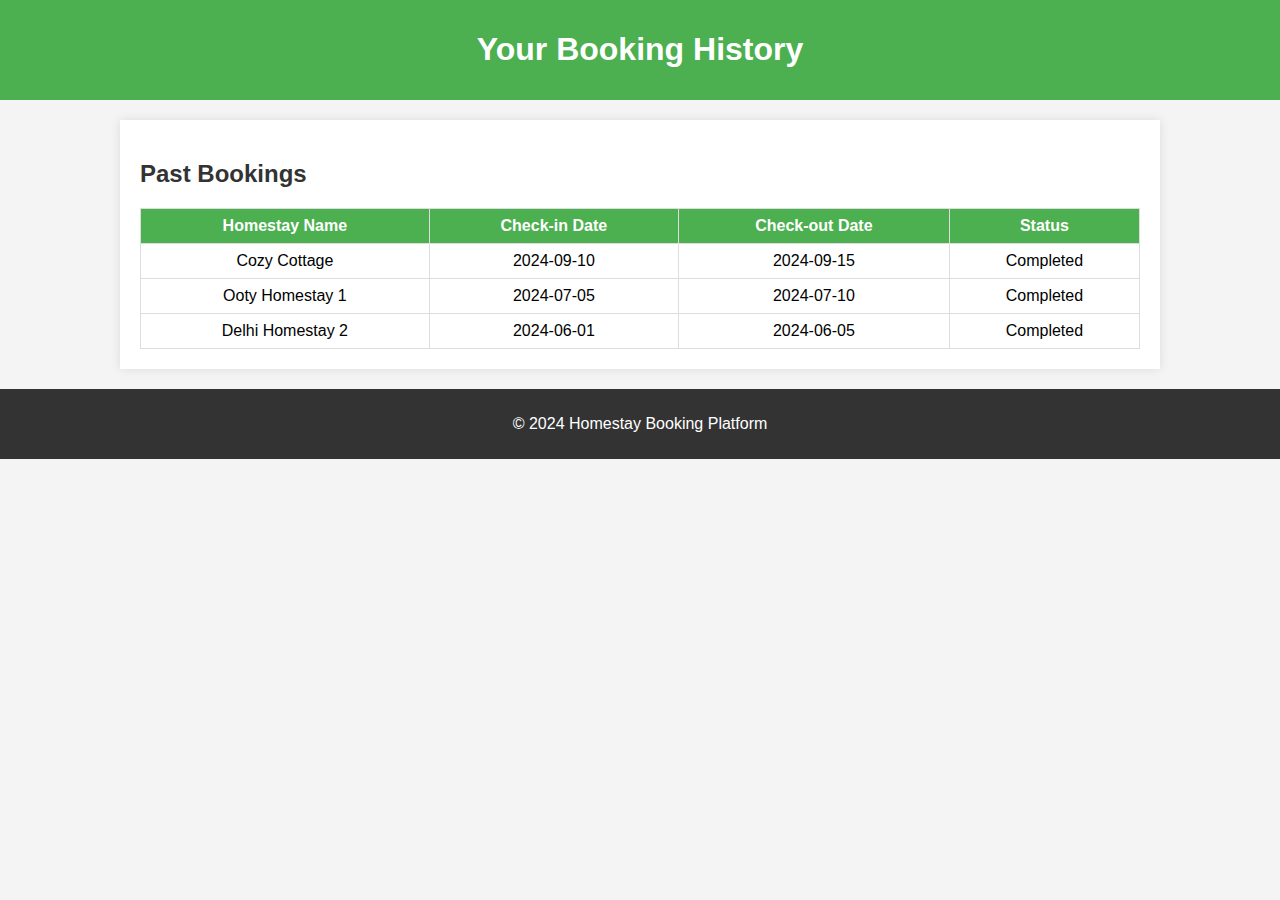
<file: bookinghistory.html>
<!DOCTYPE html>
<html lang="en">
<head>
    <meta charset="UTF-8">
    <meta name="viewport" content="width=device-width, initial-scale=1.0">
    <title>Booking History</title>
    <style>
        body {
            font-family: Arial, sans-serif;
            margin: 0;
            padding: 0;
            background-color: #f4f4f4;
        }
        header {
            background-color: #4CAF50;
            color: white;
            padding: 10px 0;
            text-align: center;
        }
        .container {
            margin: 20px auto;
            max-width: 1000px;
            padding: 20px;
            background-color: white;
            box-shadow: 0 0 10px rgba(0, 0, 0, 0.1);
        }
        h2 {
            color: #333;
            margin-bottom: 20px;
        }
        table {
            width: 100%;
            border-collapse: collapse;
        }
        table, th, td {
            border: 1px solid #ddd;
            padding: 8px;
        }
        th {
            background-color: #4CAF50;
            color: white;
        }
        td {
            text-align: center;
        }
        footer {
            background-color: #333;
            color: white;
            padding: 10px;
            text-align: center;
            margin-top: 20px;
        }
    </style>
</head>
<body>

    <header>
        <h1>Your Booking History</h1>
    </header>

    <div class="container">
        <h2>Past Bookings</h2>
        <table id="bookingHistoryTable">
            <thead>
                <tr>
                    <th>Homestay Name</th>
                    <th>Check-in Date</th>
                    <th>Check-out Date</th>
                    <th>Status</th>
                </tr>
            </thead>
            <tbody>
                <!-- Booking history rows will be dynamically inserted here -->
            </tbody>
        </table>
    </div>

    <footer>
        <p>&copy; 2024 Homestay Booking Platform</p>
    </footer>

    <script>
        // Sample booking history data, you can fetch this from your backend or database
        const bookingHistory = [
            { name: 'Cozy Cottage', checkIn: '2024-09-10', checkOut: '2024-09-15', status: 'Completed' },
            { name: 'Ooty Homestay 1', checkIn: '2024-07-05', checkOut: '2024-07-10', status: 'Completed' },
            { name: 'Delhi Homestay 2', checkIn: '2024-06-01', checkOut: '2024-06-05', status: 'Completed' }
        ];

        function populateBookingHistory() {
            const tableBody = document.querySelector('#bookingHistoryTable tbody');
            tableBody.innerHTML = ''; // Clear previous rows

            bookingHistory.forEach(booking => {
                const row = document.createElement('tr');
                row.innerHTML = `
                    <td>${booking.name}</td>
                    <td>${booking.checkIn}</td>
                    <td>${booking.checkOut}</td>
                    <td>${booking.status}</td>
                `;
                tableBody.appendChild(row);
            });
        }

        // Populate the booking history table when the page loads
        window.onload = populateBookingHistory;
    </script>

</body>
</html>
</file>
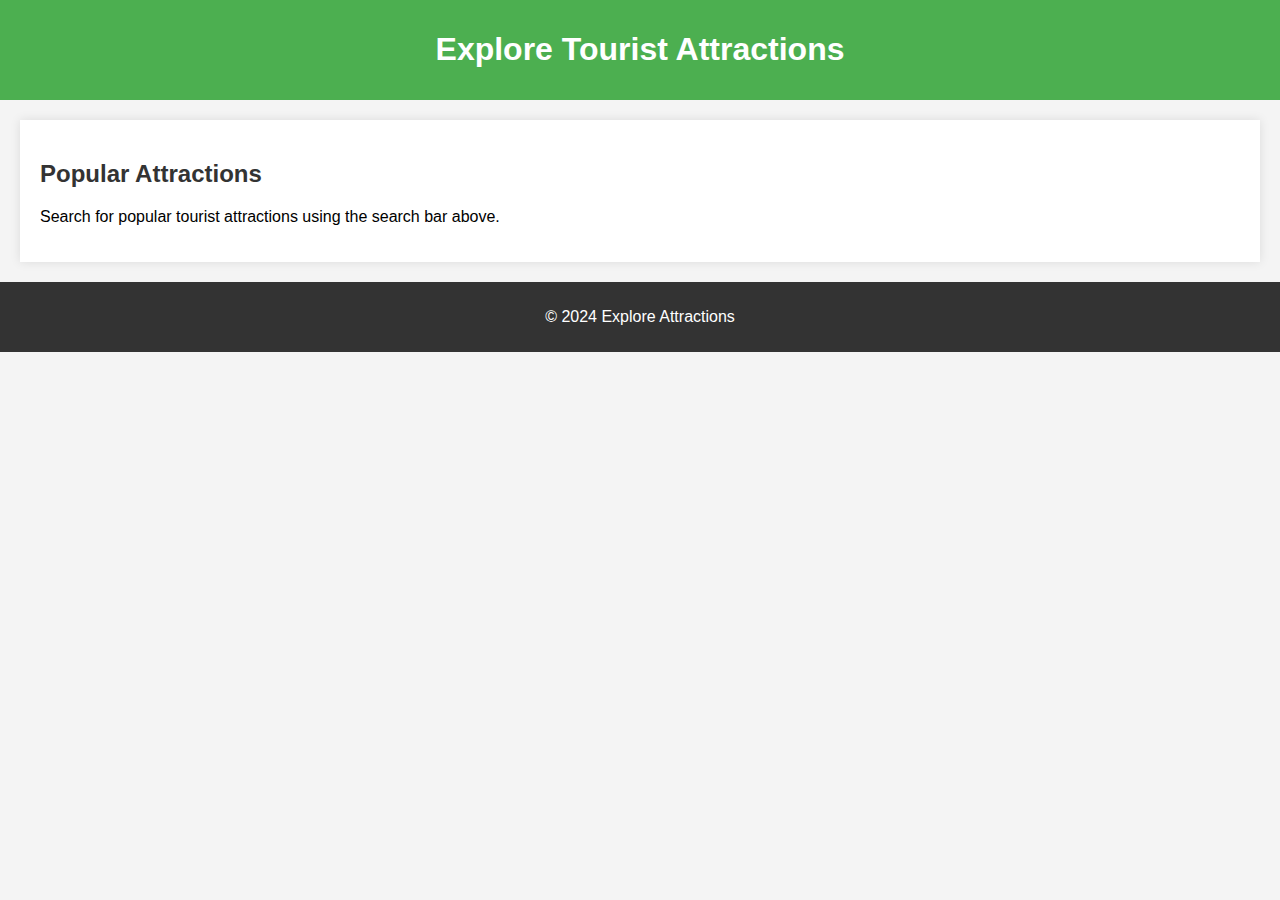
<file: exploreAttractions.html>
<!DOCTYPE html>
<html lang="en">
<head>
    <meta charset="UTF-8">
    <meta name="viewport" content="width=device-width, initial-scale=1.0">
    <title>Explore Tourist Attractions</title>
    <style>
        body {
            font-family: Arial, sans-serif;
            margin: 0;
            padding: 0;
            background-color: #f4f4f4;
        }
        header {
            background-color: #4CAF50;
            color: white;
            padding: 10px;
            text-align: center;
        }
        .container {
            margin: 20px auto;
            max-width: 1200px;
            padding: 20px;
            background-color: white;
            box-shadow: 0 0 10px rgba(0, 0, 0, 0.1);
        }
        footer {
            background-color: #333;
            color: white;
            padding: 10px;
            text-align: center;
        }
        h2 {
            color: #333;
        }
    </style>
</head>
<body>

    <header>
        <h1>Explore Tourist Attractions</h1>
    </header>

    <div class="container">
        <!-- Google Custom Search Bar for Tourist Attractions -->
        <div id="searchBar">
            <!-- Google Custom Search Engine for Tourist Attractions -->
            <script async src="https://cse.google.com/cse.js?cx=e0cb9c50da8224a05"></script>
            <div class="gcse-search"></div>
        </div>

        <!-- Additional Content -->
        <h2>Popular Attractions</h2>
        <p>Search for popular tourist attractions using the search bar above.</p>
    </div>

    <footer>
        <p>&copy; 2024 Explore Attractions</p>
    </footer>

</body>
</html>
</file>
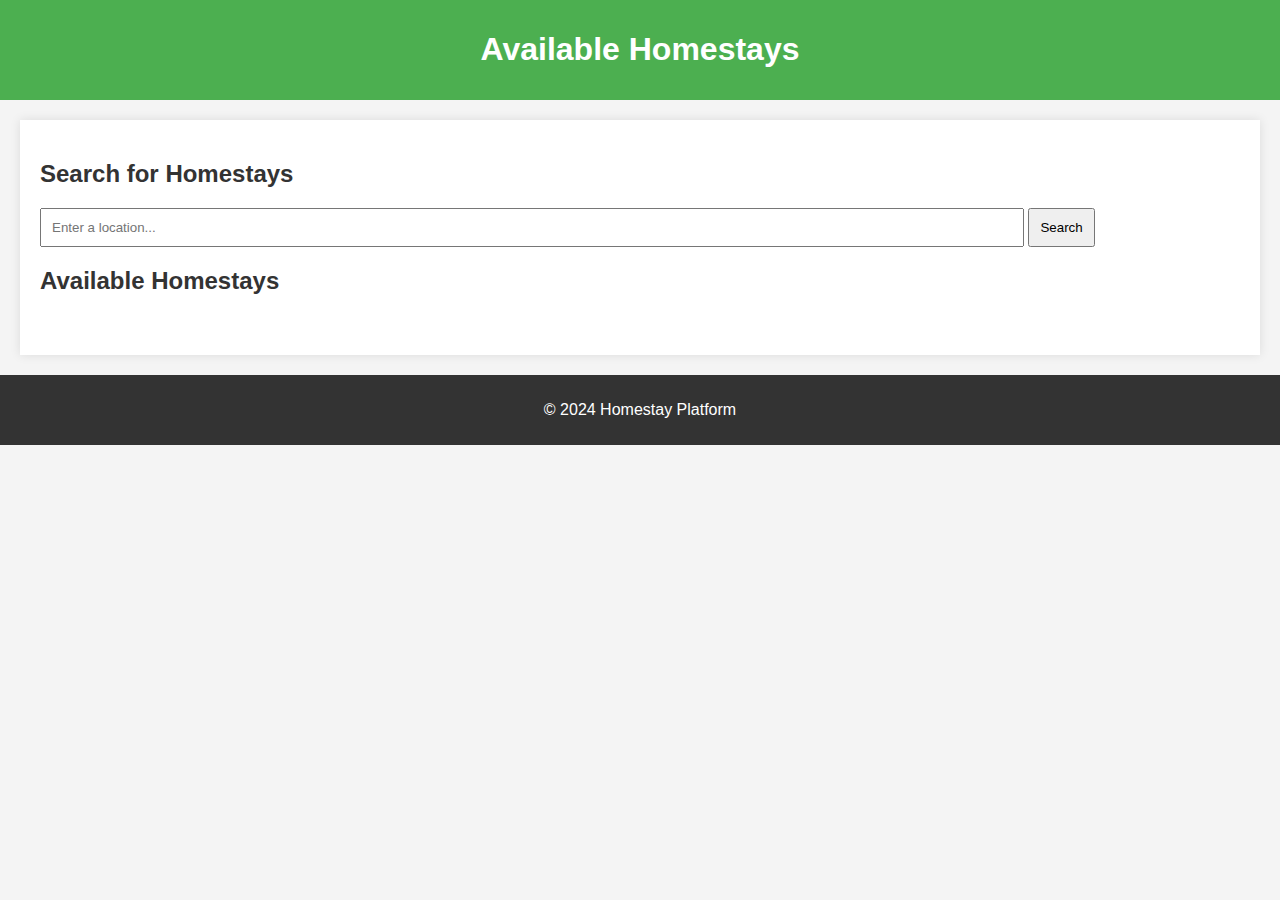
<file: homestays.html>
<!DOCTYPE html>
<html lang="en">
<head>
    <meta charset="UTF-8">
    <meta name="viewport" content="width=device-width, initial-scale=1.0">
    <title>Homestay Platform</title>
    <style>
        body {
            font-family: Arial, sans-serif;
            margin: 0;
            padding: 0;
            background-color: #f4f4f4;
        }
        header {
            background-color: #4CAF50;
            color: white;
            padding: 10px 0;
            text-align: center;
        }
        .container {
            margin: 20px auto;
            max-width: 1200px;
            padding: 20px;
            background-color: white;
            box-shadow: 0 0 10px rgba(0, 0, 0, 0.1);
        }
        .section {
            margin-bottom: 20px;
        }
        h2 {
            color: #333;
        }
        .homestay-list {
            display: flex;
            flex-wrap: wrap;
        }
        .homestay {
            width: 30%;
            margin: 1%;
            padding: 10px;
            border: 1px solid #ccc;
            background-color: #f9f9f9;
            text-align: center;
        }
        .homestay img {
            width: 100%;
            height: 150px;
            object-fit: cover;
        }
        footer {
            background-color: #333;
            color: white;
            padding: 10px;
            text-align: center;
        }
        .book-now {
            display: inline-block;
            margin-top: 10px;
            padding: 10px 15px;
            background-color: #4CAF50;
            color: white;
            text-decoration: none;
            border-radius: 5px;
        }
    </style>
</head>
<body>

    <header>
        <h1>Available Homestays</h1>
    </header>

    <div class="container">
        <!-- Section for Searching Homestays -->
        <div class="section">
            <h2>Search for Homestays</h2>
            <input id="searchInput" type="text" placeholder="Enter a location..." style="width: 80%; padding: 10px;">
            <button style="padding: 10px;" onclick="searchLocation()">Search</button>
        </div>

        <!-- Section for Homestay Listings -->
        <div class="section" id="homestaySection">
            <h2>Available Homestays</h2>
            <div class="homestay-list" id="homestayList">
                <!-- Homestays will be populated here -->
            </div>
        </div>
    </div>

    <footer>
        <p>&copy; 2024 Homestay Platform</p>
    </footer>

    <script>
const data = {
    Delhi: {
        homestays: [
            { name: 'Delhi Homestay 1', price: '$30/night', img: 'homestay1.jpg' },
            { name: 'Delhi Homestay 2', price: '$35/night', img: 'homestay2.jpg' },
            { name: 'Delhi Homestay 3', price: '$40/night', img: 'homestay3.jpg' },
            { name: 'Delhi Homestay 4', price: '$45/night', img: 'homestay4.jpg' },
            { name: 'Delhi Homestay 5', price: '$50/night', img: 'homestay5.jpg' },
            { name: 'Delhi Homestay 6', price: '$55/night', img: 'homestay6.jpg' },
            { name: 'Delhi Homestay 7', price: '$60/night', img: 'homestay7.jpg' },
            { name: 'Delhi Homestay 8', price: '$65/night', img: 'homestay8.jpg' }
        ]
    },
    Goa: {
        homestays: [
            { name: 'Goa Homestay 1', price: '$40/night', img: 'homestay1.jpg' },
            { name: 'Goa Homestay 2', price: '$45/night', img: 'homestay2.jpg' },
            { name: 'Goa Homestay 3', price: '$50/night', img: 'homestay3.jpg' },
            { name: 'Goa Homestay 4', price: '$55/night', img: 'homestay4.jpg' },
            { name: 'Goa Homestay 5', price: '$60/night', img: 'homestay5.jpg' },
            { name: 'Goa Homestay 6', price: '$65/night', img: 'homestay6.jpg' },
            { name: 'Goa Homestay 7', price: '$70/night', img: 'homestay7.jpg' },
            { name: 'Goa Homestay 8', price: '$75/night', img: 'homestay8.jpg' }
        ]
    },
    Manali: {
        homestays: [
            { name: 'Manali Homestay 1', price: '$35/night', img: 'homestay1.jpg' },
            { name: 'Manali Homestay 2', price: '$40/night', img: 'homestay2.jpg' },
            { name: 'Manali Homestay 3', price: '$45/night', img: 'homestay3.jpg' },
            { name: 'Manali Homestay 4', price: '$50/night', img: 'homestay4.jpg' },
            { name: 'Manali Homestay 5', price: '$55/night', img: 'homestay5.jpg' },
            { name: 'Manali Homestay 6', price: '$60/night', img: 'homestay6.jpg' },
            { name: 'Manali Homestay 7', price: '$65/night', img: 'homestay7.jpg' },
            { name: 'Manali Homestay 8', price: '$70/night', img: 'homestay8.jpg' }
        ]
    },
    Ladakh: {
        homestays: [
            { name: 'Ladakh Homestay 1', price: '$50/night', img: 'homestay1.jpg' },
            { name: 'Ladakh Homestay 2', price: '$55/night', img: 'homestay2.jpg' },
            { name: 'Ladakh Homestay 3', price: '$60/night', img: 'homestay3.jpg' },
            { name: 'Ladakh Homestay 4', price: '$65/night', img: 'homestay4.jpg' },
            { name: 'Ladakh Homestay 5', price: '$70/night', img: 'homestay5.jpg' },
            { name: 'Ladakh Homestay 6', price: '$75/night', img: 'homestay6.jpg' },
            { name: 'Ladakh Homestay 7', price: '$80/night', img: 'homestay7.jpg' },
            { name: 'Ladakh Homestay 8', price: '$85/night', img: 'homestay8.jpg' }
        ]
    },
    Ooty: {
        homestays: [
            { name: 'Ooty Homestay 1', price: '$45/night', img: 'homestay1.jpg' },
            { name: 'Ooty Homestay 2', price: '$50/night', img: 'homestay2.jpg' },
            { name: 'Ooty Homestay 3', price: '$55/night', img: 'homestay3.jpg' },
            { name: 'Ooty Homestay 4', price: '$60/night', img: 'homestay4.jpg' },
            { name: 'Ooty Homestay 5', price: '$65/night', img: 'homestay5.jpg' },
            { name: 'Ooty Homestay 6', price: '$70/night', img: 'homestay6.jpg' },
            { name: 'Ooty Homestay 7', price: '$75/night', img: 'homestay7.jpg' },
            { name: 'Ooty Homestay 8', price: '$80/night', img: 'homestay8.jpg' }
        ]
    },
    Darjeeling: {
        homestays: [
            { name: 'Darjeeling Homestay 1', price: '$30/night', img: 'homestay1.jpg' },
            { name: 'Darjeeling Homestay 2', price: '$35/night', img: 'homestay2.jpg' },
            { name: 'Darjeeling Homestay 3', price: '$40/night', img: 'homestay3.jpg' },
            { name: 'Darjeeling Homestay 4', price: '$45/night', img: 'homestay4.jpg' },
            { name: 'Darjeeling Homestay 5', price: '$50/night', img: 'homestay5.jpg' },
            { name: 'Darjeeling Homestay 6', price: '$55/night', img: 'homestay6.jpg' },
            { name: 'Darjeeling Homestay 7', price: '$60/night', img: 'homestay7.jpg' },
            { name: 'Darjeeling Homestay 8', price: '$65/night', img: 'homestay8.jpg' }
        ]
    },
    Kanyakumari: {
        homestays: [
            { name: 'Kanyakumari Homestay 1', price: '$25/night', img: 'homestay1.jpg' },
            { name: 'Kanyakumari Homestay 2', price: '$30/night', img: 'homestay2.jpg' },
            { name: 'Kanyakumari Homestay 3', price: '$35/night', img: 'homestay3.jpg' },
            { name: 'Kanyakumari Homestay 4', price: '$40/night', img: 'homestay4.jpg' },
            { name: 'Kanyakumari Homestay 5', price: '$45/night', img: 'homestay5.jpg' },
            { name: 'Kanyakumari Homestay 6', price: '$50/night', img: 'homestay6.jpg' },
            { name: 'Kanyakumari Homestay 7', price: '$55/night', img: 'homestay7.jpg' },
            { name: 'Kanyakumari Homestay 8', price: '$60/night', img: 'homestay8.jpg' }
        ]
    },
    Jaipur: {
        homestays: [
            { name: 'Jaipur Homestay 1', price: '$40/night', img: 'homestay1.jpg' },
            { name: 'Jaipur Homestay 2', price: '$45/night', img: 'homestay2.jpg' },
            { name: 'Jaipur Homestay 3', price: '$50/night', img: 'homestay3.jpg' },
            { name: 'Jaipur Homestay 4', price: '$55/night', img: 'homestay4.jpg' },
            { name: 'Jaipur Homestay 5', price: '$60/night', img: 'homestay5.jpg' },
            { name: 'Jaipur Homestay 6', price: '$65/night', img: 'homestay6.jpg' },
            { name: 'Jaipur Homestay 7', price: '$70/night', img: 'homestay7.jpg' },
            { name: 'Jaipur Homestay 8', price: '$75/night', img: 'homestay8.jpg' }
        ]
    },
    Shimla: {
        homestays: [
            { name: 'Shimla Homestay 1', price: '$35/night', img: 'homestay1.jpg' },
            { name: 'Shimla Homestay 2', price: '$40/night', img: 'homestay2.jpg' },
            { name: 'Shimla Homestay 3', price: '$45/night', img: 'homestay3.jpg' },
            { name: 'Shimla Homestay 4', price: '$50/night', img: 'homestay4.jpg' },
            { name: 'Shimla Homestay 5', price: '$55/night', img: 'homestay5.jpg' },
            { name: 'Shimla Homestay 6', price: '$60/night', img: 'homestay6.jpg' },
            { name: 'Shimla Homestay 7', price: '$65/night', img: 'homestay7.jpg' },
            { name: 'Shimla Homestay 8', price: '$70/night', img: 'homestay8.jpg' }
        ]
    },
    Coorg: {
        homestays: [
            { name: 'Coorg Homestay 1', price: '$50/night', img: 'homestay1.jpg' },
            { name: 'Coorg Homestay 2', price: '$55/night', img: 'homestay2.jpg' },
            { name: 'Coorg Homestay 3', price: '$60/night', img: 'homestay3.jpg' },
            { name: 'Coorg Homestay 4', price: '$65/night', img: 'homestay4.jpg' },
            { name: 'Coorg Homestay 5', price: '$70/night', img: 'homestay5.jpg' },
            { name: 'Coorg Homestay 6', price: '$75/night', img: 'homestay6.jpg' },
            { name: 'Coorg Homestay 7', price: '$80/night', img: 'homestay7.jpg' },
            { name: 'Coorg Homestay 8', price: '$85/night', img: 'homestay8.jpg' }
        ]
    }
};



        function searchLocation() {
            const location = document.getElementById('searchInput').value.trim();
            const homestaySection = document.getElementById('homestayList');

            homestaySection.innerHTML = '';

            if (data[location]) {
                // Populate homestays
                data[location].homestays.forEach(homestay => {
                    homestaySection.innerHTML += `
                        <div class="homestay">
                            <img src="${homestay.img}" alt="${homestay.name}">
                            <h3>${homestay.name}</h3>
                            <p>Price: ${homestay.price}</p>
                            <a href="booking.jsp?id=${homestay.id}&name=${encodeURIComponent(homestay.name)}" class="book-now">Book Now</a>
                        </div>
                    `;
                });
            } else {
                homestaySection.innerHTML = '<p>No homestays found for this location.</p>';
            }
        }
    </script>

</body>
</html>
</file>
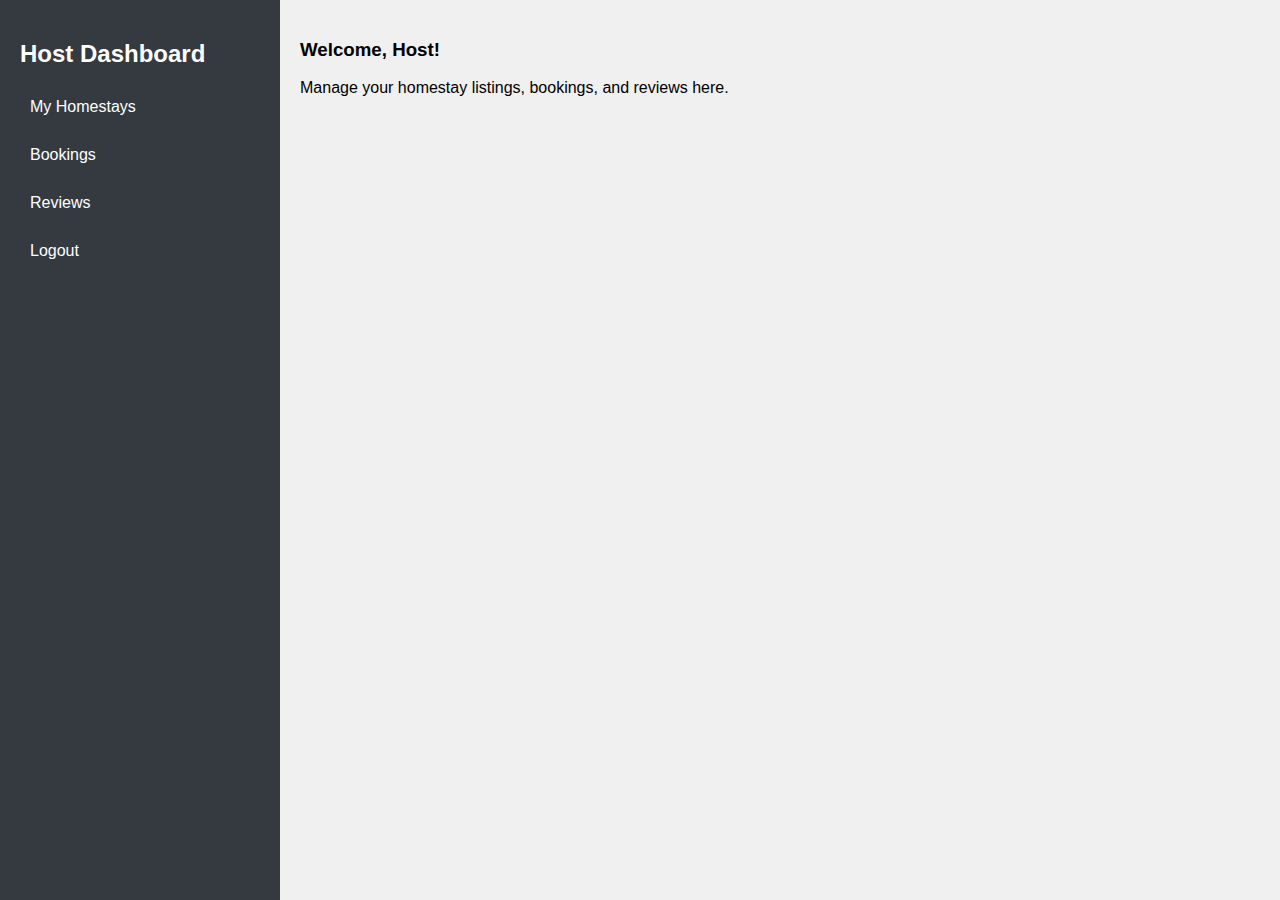
<file: hostdashboard.html>
<!DOCTYPE html>
<html lang="en">
<head>
    <meta charset="UTF-8">
    <meta name="viewport" content="width=device-width, initial-scale=1.0">
    <title>Host Dashboard</title>
    <link rel="stylesheet" href="styles.css">
</head>
<body>
    <div class="dashboard-container">
        <nav class="navbar">
            <h2>Host Dashboard</h2>
            <ul>
                <li><a href="myhomestay.html">My Homestays</a></li>
                <li><a href="booking.jsp">Bookings</a></li>
                <li><a href="reveiws.jsp">Reviews</a></li>
                <li><a href="logout.jsp">Logout</a></li>
            </ul>
        </nav>
        <div class="dashboard-content">
            <h3>Welcome, Host!</h3>
            <p>Manage your homestay listings, bookings, and reviews here.</p>
        </div>
    </div>
</body>
</html>
</file>
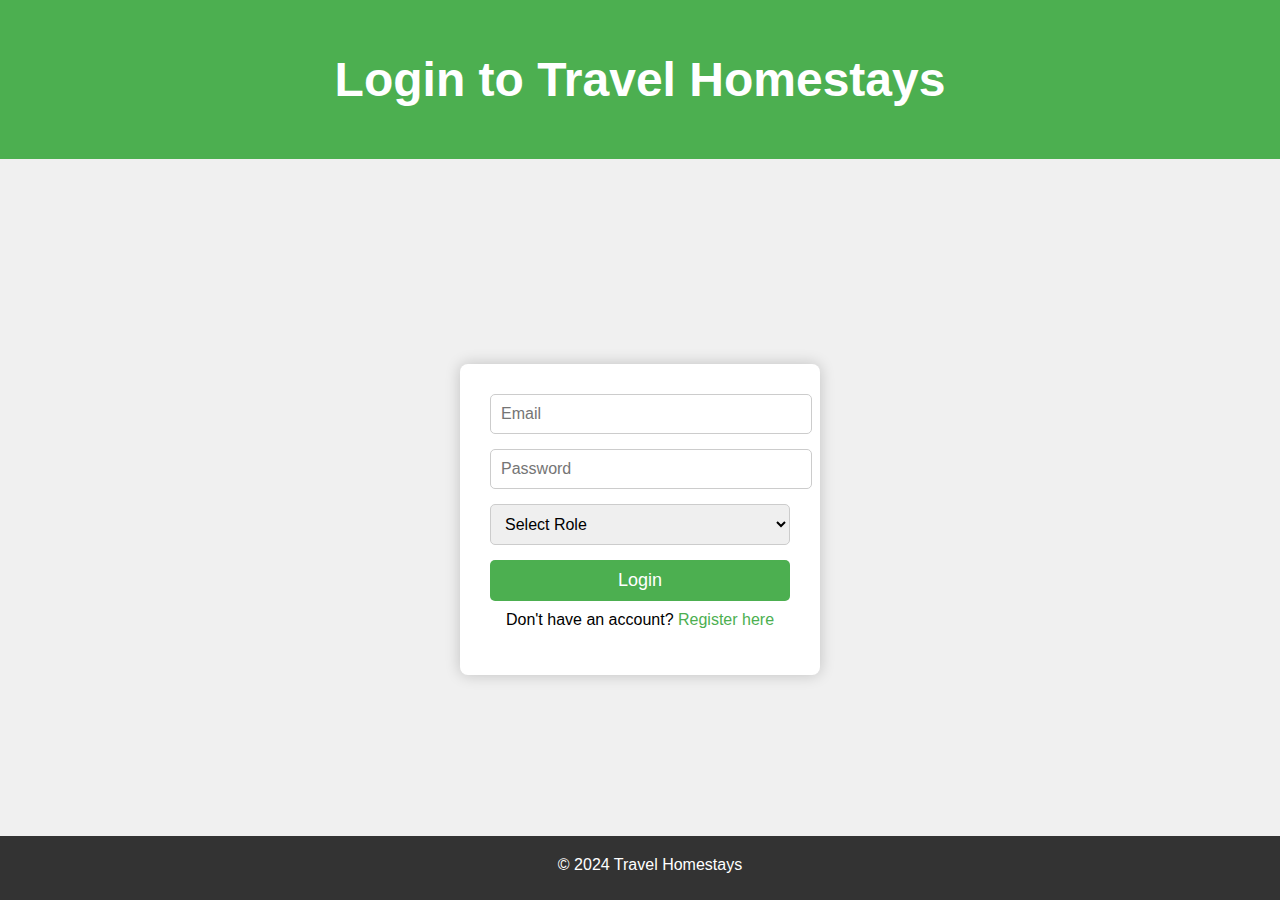
<file: login.html>
<!DOCTYPE html>
<html lang="en">
<head>
    <meta charset="UTF-8">
    <meta name="viewport" content="width=device-width, initial-scale=1.0">
    <title>Login - Travel Homestays</title>
    <style>
        body {
            font-family: Arial, sans-serif;
            background-color: #f0f0f0;
            margin: 0;
            padding: 0;
        }

        header {
            background-color: #4CAF50;
            color: white;
            text-align: center;
            padding: 20px;
            font-size: 24px;
        }

        main {
            display: flex;
            justify-content: center;
            align-items: center;
            height: 80vh;
        }

        form {
            background-color: white;
            padding: 30px;
            border-radius: 8px;
            box-shadow: 0 0 15px rgba(0, 0, 0, 0.2);
            width: 300px;
            text-align: center;
        }

        input, select {
            width: 100%;
            padding: 10px;
            margin-bottom: 15px;
            border: 1px solid #ccc;
            border-radius: 5px;
            font-size: 16px;
        }

        button {
            width: 100%;
            background-color: #4CAF50;
            color: white;
            padding: 10px;
            border: none;
            border-radius: 5px;
            font-size: 18px;
            cursor: pointer;
        }

        button:hover {
            background-color: #45a049;
        }

        p {
            margin-top: 10px;
        }

        a {
            color: #4CAF50;
            text-decoration: none;
        }

        a:hover {
            text-decoration: underline;
        }

        footer {
            background-color: #333;
            color: white;
            text-align: center;
            padding: 10px;
            position: fixed;
            width: 100%;
            bottom: 0;
        }
    </style>
</head>
<body>
    <header>
        <h1>Login to Travel Homestays</h1>
    </header>

    <main>
        <form id="login-form">
            <input type="email" name="email" placeholder="Email" required>
            <input type="password" name="password" placeholder="Password" required>
            <select name="role" required>
                <option value="">Select Role</option>
                <option value="admin">Admin</option>
                <option value="host">Host</option>
                <option value="tourist">Tourist</option>
                <option value="guide">Guide</option>
            </select>
            <button type="submit">Login</button>
            <p>Don't have an account? <a href="register.html">Register here</a></p>
        </form>
    </main>

    <footer>
        <p>&copy; 2024 Travel Homestays</p>
    </footer>

    <script>
        document.getElementById('login-form').addEventListener('submit', function(event) {
            event.preventDefault();  // Prevent the form from submitting immediately

            var role = document.querySelector('select[name="role"]').value;

            // Redirect based on the selected role
            switch(role) {
                case 'admin':
                    window.location.href = 'admin.jsp';  // Ensure this page exists
                    break;
                case 'host':
                    window.location.href = 'hostdashboard.jsp';  // Ensure this page exists
                    break;
                case 'tourist':
                    window.location.href = 'tourist.jsp';  // Ensure this page exists
                    break;
                case 'guide':
                    window.location.href = 'guide.jsp';  // Ensure this page exists
                    break;
                default:
                    alert('Please select a role.');  // Provide feedback if no role is selected
            }
        });
    </script>
</body>
</html>
</file>
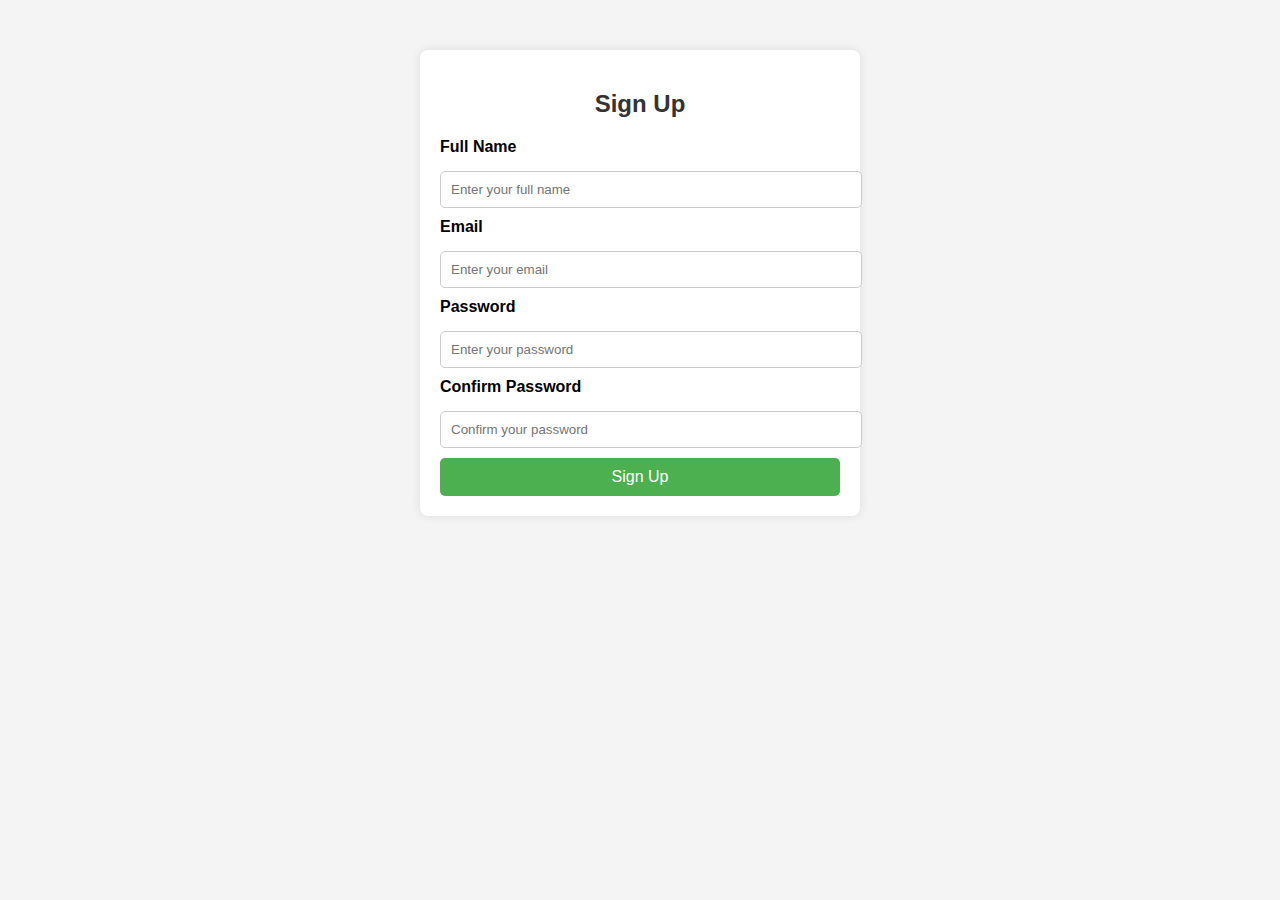
<file: register.html>
<!DOCTYPE html>
<html lang="en">
<head>
    <meta charset="UTF-8">
    <meta name="viewport" content="width=device-width, initial-scale=1.0">
    <title>Sign Up</title>
    <style>
        body {
            font-family: Arial, sans-serif;
            background-color: #f4f4f4;
            margin: 0;
            padding: 0;
        }
        .signup-container {
            width: 100%;
            max-width: 400px;
            margin: 50px auto;
            padding: 20px;
            background-color: white;
            box-shadow: 0 0 10px rgba(0, 0, 0, 0.1);
            border-radius: 8px;
        }
        h2 {
            text-align: center;
            color: #333;
        }
        label {
            font-weight: bold;
            display: block;
            margin-bottom: 5px;
        }
        input {
            width: 100%;
            padding: 10px;
            margin: 10px 0;
            border: 1px solid #ccc;
            border-radius: 5px;
        }
        button {
            width: 100%;
            padding: 10px;
            background-color: #4CAF50;
            color: white;
            border: none;
            border-radius: 5px;
            font-size: 16px;
            cursor: pointer;
        }
        button:hover {
            background-color: #45a049;
        }
        .error {
            color: red;
            font-size: 14px;
            margin-bottom: 10px;
        }
    </style>
</head>
<body>

    <div class="signup-container">
        <h2>Sign Up</h2>
        <div class="error" id="error"></div>
        <form id="signupForm">
            <label for="name">Full Name</label>
            <input type="text" id="name" placeholder="Enter your full name">

            <label for="email">Email</label>
            <input type="email" id="email" placeholder="Enter your email">

            <label for="password">Password</label>
            <input type="password" id="password" placeholder="Enter your password">

            <label for="confirmPassword">Confirm Password</label>
            <input type="password" id="confirmPassword" placeholder="Confirm your password">

            <button type="button" onclick="signUp()">Sign Up</button>
        </form>
    </div>

    <script>
        function signUp() {
            const name = document.getElementById('name').value.trim();
            const email = document.getElementById('email').value.trim();
            const password = document.getElementById('password').value.trim();
            const confirmPassword = document.getElementById('confirmPassword').value.trim();
            const error = document.getElementById('error');

            error.innerHTML = ''; // Clear previous error messages

            // Basic form validation
            if (!name || !email || !password || !confirmPassword) {
                error.innerHTML = 'Please fill out all fields.';
                return;
            }

            if (password !== confirmPassword) {
                error.innerHTML = 'Passwords do not match.';
                return;
            }

            if (password.length < 6) {
                error.innerHTML = 'Password must be at least 6 characters long.';
                return;
            }

            // Simulating form submission
            alert(`Welcome, ${name}! Your sign-up was successful.`);
        }
    </script>

</body>
</html>
</file>
<file: styles.css>
body {
    font-family: Arial, sans-serif;
    margin: 0;
    padding: 0;
    background-color: #f0f0f0;
}

.dashboard-container {
    display: flex;
    height: 100vh;
}

/* Sidebar */
.navbar {
    width: 20%;
    background-color: #343a40;
    padding: 20px;
    color: white;
}

.navbar h2 {
    color: #fff;
    margin-bottom: 20px;
}

.navbar ul {
    list-style-type: none;
    padding: 0;
}

.navbar ul li {
    margin-bottom: 10px;
}

.navbar ul li a {
    color: white;
    text-decoration: none;
    display: block;
    padding: 10px;
    border-radius: 5px;
}

.navbar ul li a:hover {
    background-color: #495057;
}

/* Main content */
.dashboard-content {
    padding: 20px;
    width: 80%;
}

/* Admin control grid */
.admin-control-grid {
    display: grid;
    grid-template-columns: repeat(3, 1fr);
    grid-gap: 20px;
    margin-top: 20px;
}

.grid-item {
    background-color: white;
    padding: 20px;
    border-radius: 10px;
    box-shadow: 0 2px 10px rgba(0, 0, 0, 0.1);
    text-align: center;
}

.grid-item h4 {
    margin-bottom: 10px;
}

.grid-item button {
    padding: 10px 20px;
    background-color: #28a745;
    color: white;
    border: none;
    border-radius: 5px;
    cursor: pointer;
}

.grid-item button:hover {
    background-color: #218838;
}
</file>
